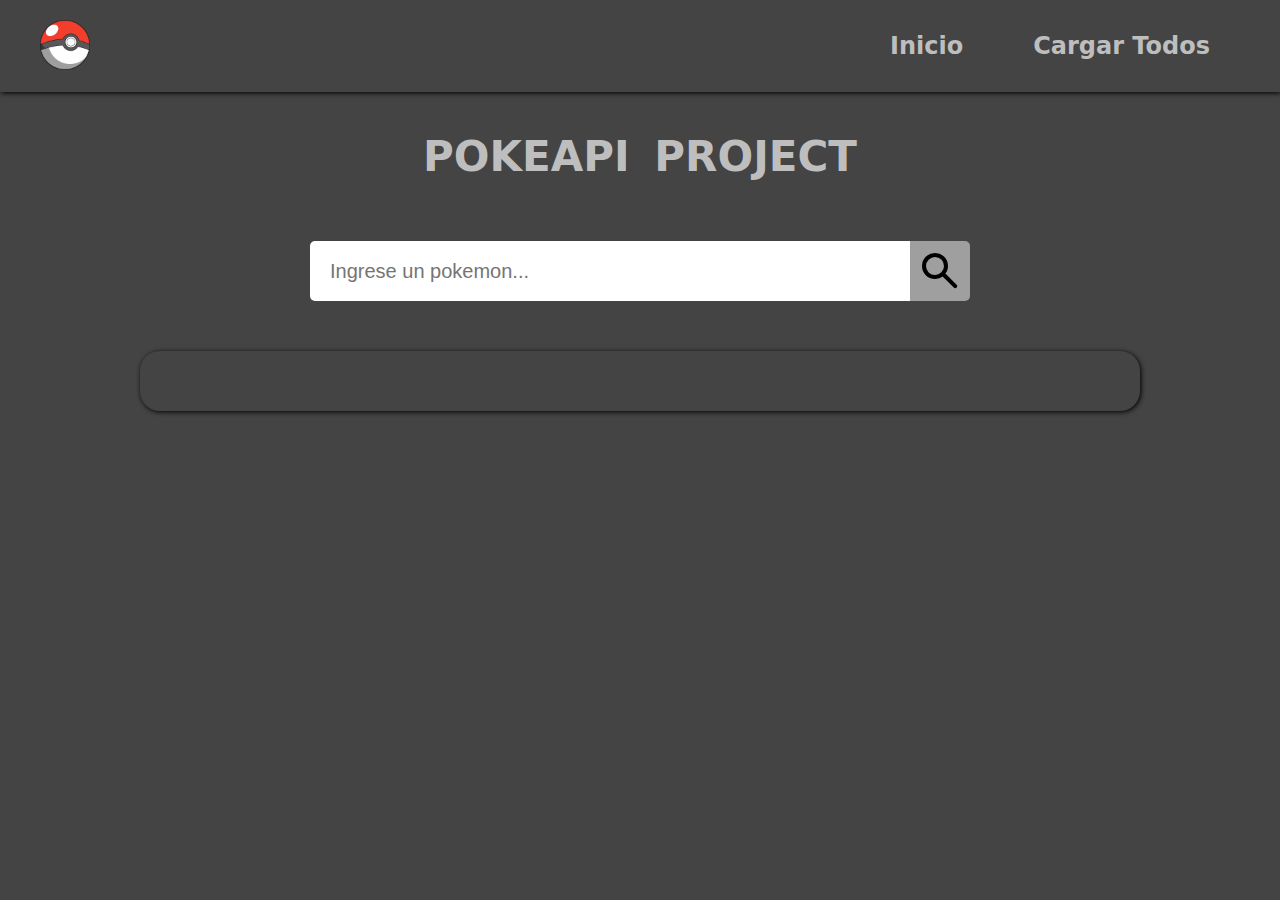
<file: index.html>
<!DOCTYPE html>
<html lang="es">
<head>
    <meta charset="UTF-8">
    <meta http-equiv="X-UA-Compatible" content="IE=edge">
    <meta name="viewport" content="width=device-width, initial-scale=1.0">
    <title>Home | Pokeapi Project</title>
    <link rel="stylesheet" href="styles/index.css">
</head>
<body>
    

    <header class="header">
        <nav class="navbar">
            <picture class="logo-container">
                <a href="#" class="nav__link">
                    <img src="img/logo.png" alt="">
                </a>
            </picture>

            <ul class="nav-items">
                <li class="nav__item">
                    <a class="nav__link" href="#">Inicio</a>
                </li>
                <li class="nav__item">
                    <a class="nav__link" href="pages/loadAll.html">Cargar Todos</a>
                </li>
            </ul>
        </nav>
    </header>

    <main class="container">

        <h1 class="container-title">PokeApi Project</h1>
        <form action="scripts/main.js" id="formulario">
            
            <input type="text" name="nombre" id="text-input" list="options" placeholder="Ingrese un pokemon...">
            <datalist id="options">
            <!-- <option value="ditto">-->
            </datalist>
            <button type="submit" id="btn-submit" >
                <img src="img/search-rounded.svg" class="search__icon" alt="">
            </button>
        </form>

        <section class="card-container container">
            <!--
            <picture class="card__cover">
                <img src="" alt="" class="card__cover-img">
            </picture>
            <article class="card__body">
                <h4 class="card__title">Ditto</h4>
                <ul class="card__stats">
                    <li class="stats__item">
                        <p class="stat__name">HP</p>
                        <p class="stat__desc"></p>
                    </li>
                    <li class="stats__item">
                        <p class="stat__name">ATTACK</p>
                        <p class="stat__desc"></p>
                    </li>
                    <li class="stats__item">
                        <p class="stat__name">DEFENSE</p>
                        <p class="stat__desc"></p>
                    </li>
                    <li class="stats__item">
                        <p class="stat__name">SPECIAL ATTACK</p>
                        <p class="stat__desc"></p>
                    </li>
                    <li class="stats__item">
                        <p class="stat__name">SPECIAL DEFFENSE</p>
                        <p class="stat__desc"></p>
                    </li>
                    <li class="stats__item">
                        <p class="stat__name">SPEED</p>
                        <p class="stat__desc"></p>
                    </li>
                </ul>
            </article>
            -->
        </section>
        
    <script src="scripts/main.js"></script>
</body>
</html>
</file>
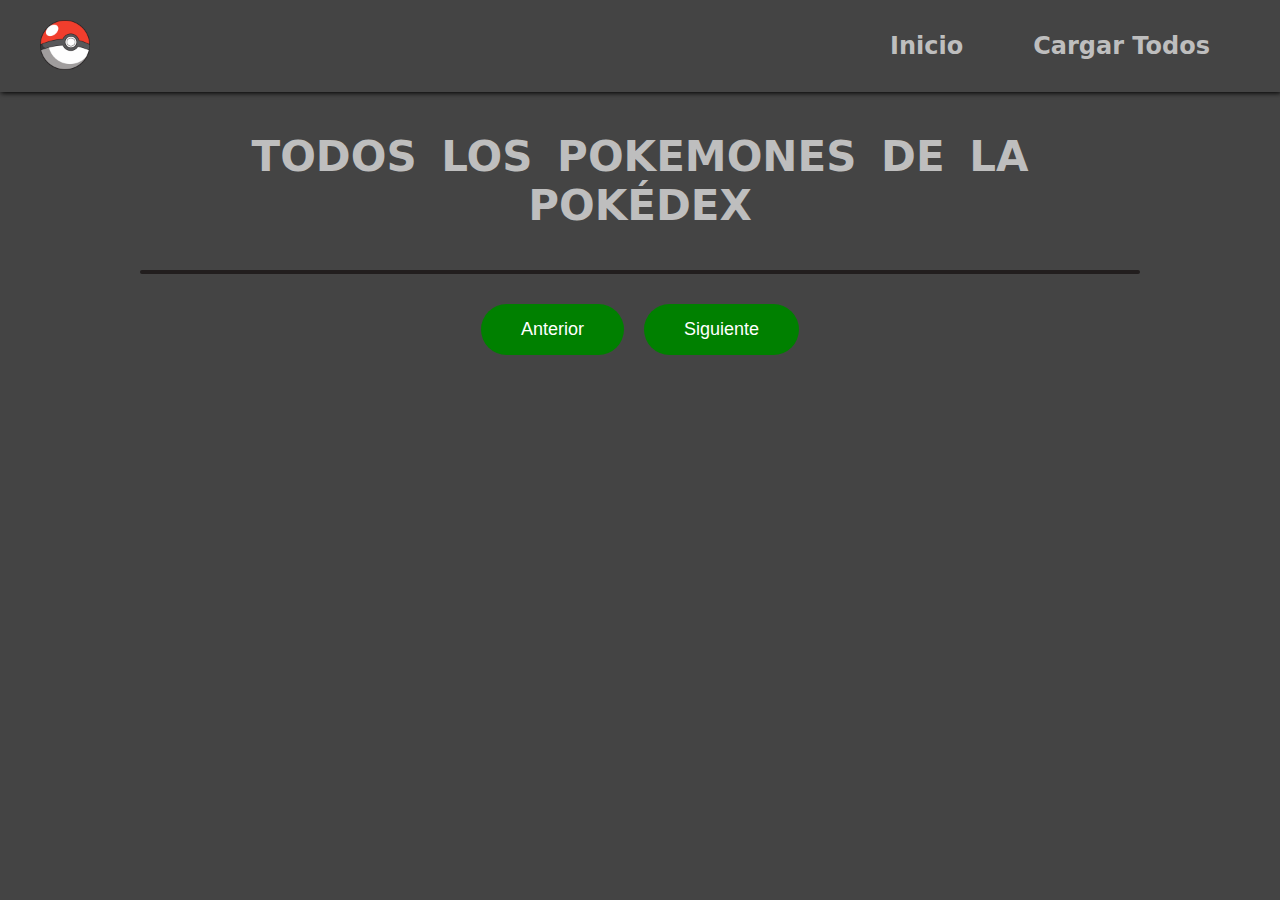
<file: pages/loadAll.html>
<!DOCTYPE html>
<html lang="en">
<head>
    <meta charset="UTF-8">
    <meta http-equiv="X-UA-Compatible" content="IE=edge">
    <meta name="viewport" content="width=device-width, initial-scale=1.0">
    <title>Cargar Todos | PokeApi Project</title>
    <link rel="stylesheet" href="../styles/index.css">
    <link rel="stylesheet" href="../styles/loadAll.css">
</head>
<body>
    <header class="header">
        <nav class="navbar">
            <picture class="logo-container">
                <a href="#" class="nav__link">
                    <img src="../img/logo.png" alt="">
                </a>
            </picture>

            <ul class="nav-items">
                <li class="nav__item">
                    <a class="nav__link" href="../index.html">Inicio</a>
                </li>
                <li class="nav__item">
                    <a class="nav__link" href="">Cargar Todos</a>
                </li>
            </ul>
        </nav>
    </header>

    <main class="container">
        <h1 class="container-title" id="container__title">Todos los pokemones de la Pokédex</h1>
        <section class="grilla">

        </section>
        <section class="paginacion" id="paginacion">
            <button id="btnAnterior" class="btn">Anterior</button>
            <button id="btnSiguiente" class="btn">Siguiente</button>
        </section>
    </main>
    <script src="../scripts/loadAll.js"></script>
</body>
</html>
</file>
<file: styles/index.css>
*,
*::after,
*::before {
    padding: 0;
    margin: 0;
    box-sizing: border-box;
}

:root {
    --dark-bg-: #444444;
}

html {
    color: #bebebe;
    font-size: 62.5%;
    font-family: system-ui, -apple-system, BlinkMacSystemFont, 'Segoe UI', Roboto, Oxygen, Ubuntu, Cantarell, 'Open Sans', 'Helvetica Neue', sans-serif;
}

body {
    background-color: var(--dark-bg-);
}

.container {
    max-width: 1000px;
    margin: 0 auto;
}


img {
    width: 100%;
}

ul,ol {
    list-style: none;
}

a{
    text-decoration: none;
    color: inherit;
}
 

.header {
    width: 100%;
    padding: 2rem 0;
    box-shadow: 1px 1px 5px black;
}

.navbar {
    max-width: 1200px;
    margin: 0 auto;
    display: flex;
    align-items: center;
    justify-content: space-between;
}

.logo-container {
    max-width: 5rem;
}


.nav-items {
    display: flex;
    gap: 1rem;
}

.nav__item {
    padding: 0 3rem;
    font-size: 2.4rem;
    font-weight: 600;
    transition: .3s;
}

.nav__item a{
    position: relative;
    display: inline-block;
}

.nav__item:hover {
    transform: translateY(-2px);
    color: white;
}

.nav__item:hover a::before{
    clip-path: inset(0% 0% 0 0%);
    filter: drop-shadow(1px 1px 5px rgb(255, 94, 0));
}

.nav__item a::before {
    margin: 0 auto;
    content: "";
    width: 100%;
    position: absolute;
    bottom: -.8rem;
    height: 2px;
    background-color: rgb(37, 196, 37);
    clip-path: inset(0% 100% 0 0%);
    transition: .3s;
    
}


/*--- MAIN*/

.container-title {
    padding: 4rem 0;
    font-size: 4.2rem;
    text-transform: uppercase;
    text-align: center;
    word-spacing: 1rem;
}

#formulario {
    display: flex;
    width: 100%;
    justify-content: center;
    padding: 2rem 0;
}

#text-input {
    padding: 1rem 2rem;
    outline: none;
    border: none;
    border-radius: 5px 0px 0 5px;
    font-size: 2rem;
    width: 60%;
}


#btn-submit {
    height: 6rem;
    width: 6rem;
    display: flex;
    align-items: center;
    justify-content: center;
    outline: none;
    border: none;
    cursor: pointer;
    border-radius: 0px 5px 5px 0px;
    background-color: rgb(160, 159, 159);
    background-color: none;
}

#btn-submit:hover .search__icon {
    transform: translateY(-2px);
    filter: invert(1);
}

.search__icon {
    width: 80%;
    filter: brightness(.4);
    transition: .2s ease-in-out;
}

#btn-load-all {
    display: none;
}


/*Card-container*/
.card-container {
    width: 100%;
    display: flex;
    flex-direction: row;
    margin: 3rem 0;
    padding: 3rem 0;
    border-radius: 20px;
    box-shadow: 1px 1px 5px black;
}

.card__cover{
    height: 100%;
    width: 30%;
}

.card__body{
    height: 100%;
    width: 70%;
    text-align: center;
    display: flex;
    flex-direction: column;
    gap: 10rem;
}



.card__title {
    font-size: 3.8rem;
    text-transform: uppercase;
}

.card__stats{
    font-size: 20px;
    display: grid;
    grid-template-columns: repeat(3, 1fr);
    grid-template-rows: repeat(2, 1fr);
    gap: 5rem 0;
}
</file>
<file: styles/loadAll.css>
:root {
    --dark-bg-: #444444;
}

html{
    scroll-behavior: smooth;
}

.grilla{
    display: grid;
    grid-template-columns: repeat(2, 1fr);
    background-color: rgb(34, 30, 30);
    padding: 2px;
    gap: 2px;
    border-radius: 30px;
}

.cardAll{
    border-radius: 30px;
    display: flex;
    flex-direction: column;
    align-items: center;
    gap: 2rem;
    padding: 2rem 2rem;
    background-color: var(--dark-bg-);
}

.cardAll__cover {
    display: flex;
    justify-content: center;
    align-items: center;
}

.cardAll__img {
    width: 15rem;
    height: 15rem;
}

.cardAll__title{
    text-transform: uppercase;
    font-size: 2.2rem;
}

.cardAll__stats {
    text-transform: uppercase;
    display: grid;
    grid-template-columns: 2fr 1fr 2fr 1fr;
    justify-content:center;
    row-gap: 1rem;
    grid-template-rows: repeat(3, 1fr);   
}

.cardAll__stat{
    text-shadow: 1px 1px 5px black;
    text-align: center;
    font-size: 1.6rem;
}


/*PAGINACIÓN*/
.paginacion{
    width: 100%;
    padding: 3rem 0;
    display: flex;
    align-items: center;
    justify-content: center;
    gap: 2rem;
}

.btn{
    color: white;
    border-radius: 29px;
    padding: 1.5rem 4rem;
    font-size: 1.8rem;
    border: none;
    font-weight: 500;
    background-color: green;
    cursor: pointer;
    transition: .4s;
}

.btn:hover{
    background-color: black;
}
</file>
